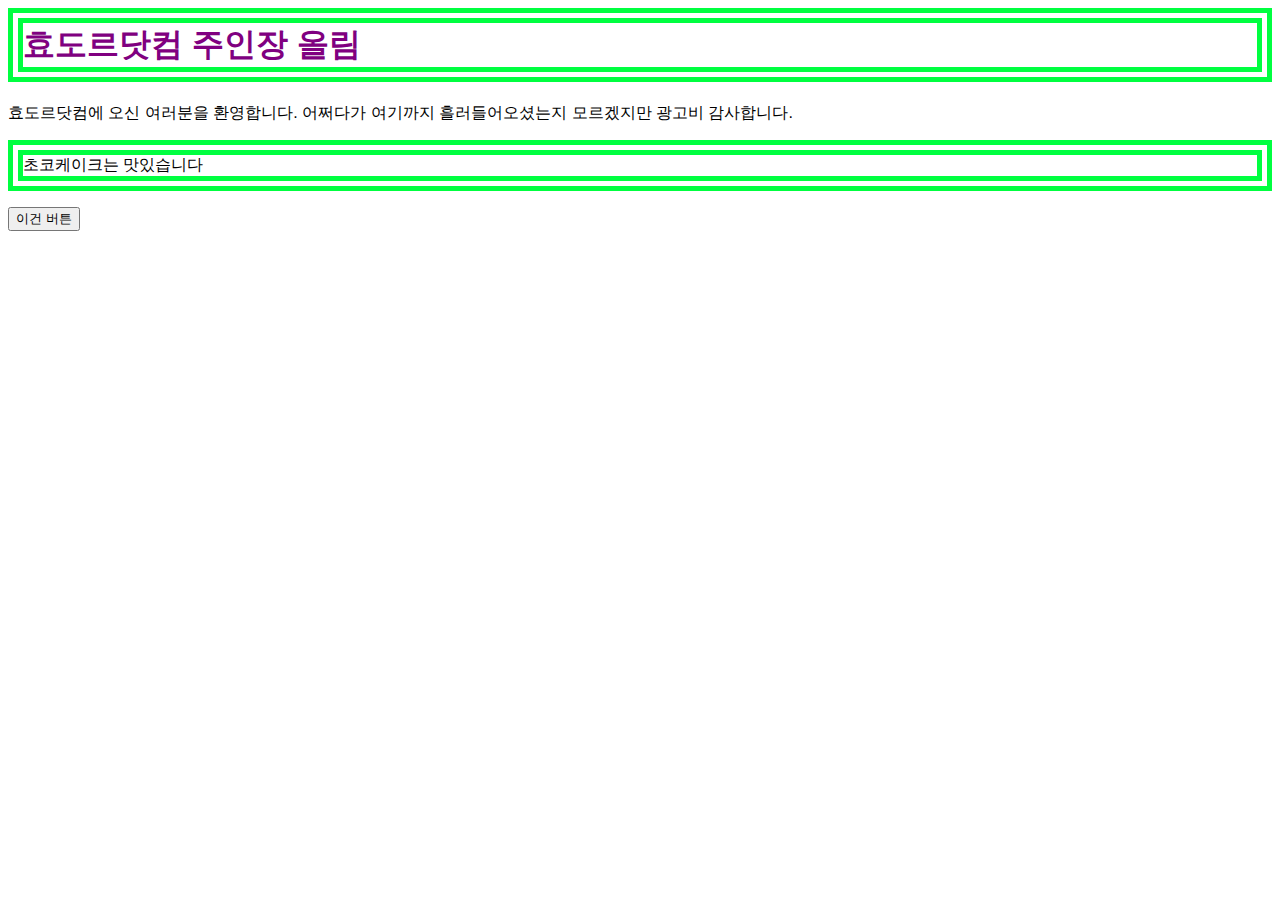
<file: index.html>
<html>
  <head>
    <meta charset="UTF-8" />
    <meta http-equiv="X-UA-Compatible" content="IE=edge" />
    <meta name="viewport" content="width=device-width, initial-scale=1" />

    <title>hyodor.com</title>

    <style>
      /* class */
      .text {
        font-family: Arial, Helvetica, sans-serif;
      }

      .text-2 {
        border: 15px double #00ff40;
      }

      /* id */
      #test {
        color: purple;
      }
    </style>
  </head>
  <body style="font-family: Arial, Helvetica, sans-serif;">
    <h1 id="test" class="text text-2">효도르닷컴 주인장 올림</h1>

    <p class="text" id="ad-message">
      효도르닷컴에 오신 여러분을 환영합니다. 어쩌다가 여기까지 흘러들어오셨는지
      모르겠지만 광고비 감사합니다.
    </p>

    <p class="text-2">초코케이크는 맛있습니다</p>

    <button onclick="onClickButton()">이건 버튼</button>

    <script>
      function onClickButton() {
        document.getElementById('ad-message').style.color = "#"+((1<<24)*Math.random()|0).toString(16);
      }
    </script>
  </body>
</html>
</file>
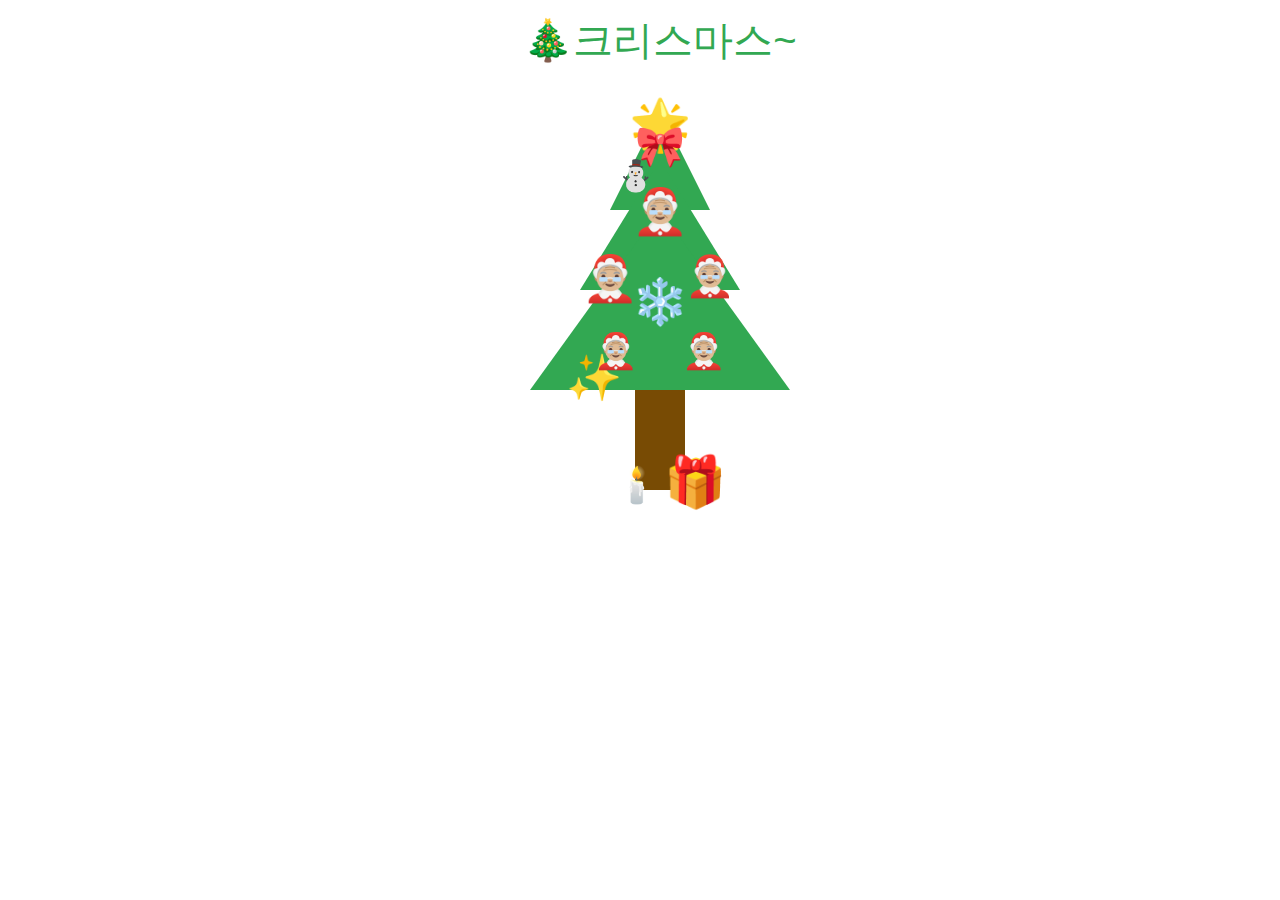
<file: christmas/index.html>
<!DOCTYPE html>
<html>
  <head>
    <meta charset="UTF-8" />
    <meta http-equiv="X-UA-Compatible" content="IE=edge" />
    <meta name="viewport" content="width=device-width, initial-scale=1" />

    <link rel="stylesheet" href="./statics/css/reset.css" type="text/css">
    <link rel="stylesheet" href="./statics/css/index.css" type="text/css">
  </head>
  <body onload="drawCanvas()">
    <div class="wrapper">
      <h1 class="title">🎄크리스마스~</h1>

      <div class="tree-wrapper">
        <p id="star">🌟</p>

        <div class="tree-shape-wrapper">

          <div class="top-tree"></div>
        </div>
        <div class="tree-shape-wrapper">
          <div class="mid-tree"></div>
        </div>
        <div class="tree-shape-wrapper">
          <div class="bottom-tree"></div>
        </div>

        <div class="tree-shape-wrapper">
          <div class="base-tree"></div>
        </div>

        <p id="ribbon">🎀</p>
        <p id="snowman">⛄</p>
        <p id="snowflake">❄️</p>
        <p id="sparkle">✨</p>
        <p id="santa-1">🤶🏼</p>
        <p id="santa-2">🤶🏼</p>
        <p id="santa-3">🤶🏼</p>
        <p id="santa-4">🤶🏼</p>
        <p id="santa-5">🤶🏼</p>
        <p id="candle">🕯️</p>
        <p id="gift-box">🎁</p>
      </div>
  
      <audio autoplay loop src="./statics/maplestory-christmas.mp3"></audio>
    </div>
  </body>
</html>
</file>
<file: christmas/statics/css/index.css>
.wrapper {
  align-content: center;
  display: flex;
  flex-direction: column;
  justify-content: center;
  text-align: center;
  padding: 20px;
  width: 100vw;
}

.title {
  color: #32a852;
  font-size: 40px;
  font-family: Helvetica;
}

/**
 * Tree
 **/
.tree-wrapper {
  position: relative;
  margin-top: 50px;
  height: 380px;
}

.tree-shape-wrapper {
  align-items: center;
  display: flex;
  justify-content: center;
  width: 100%;
}
.top-tree {
  border-bottom: 100px solid #32a852;
  border-left: 50px solid transparent;
  border-right: 50px solid transparent;
  height: 0;
  width: 0;
}

.mid-tree {
  border-bottom: 130px solid #32a852;
  border-left: 80px solid transparent;
  border-right: 80px solid transparent;
  height: 0;
  width: 0;

  position: absolute;
  top: 50px;
}

.bottom-tree {
  border-bottom: 180px solid #32a852;
  border-left: 130px solid transparent;
  border-right: 130px solid transparent;
  height: 0;
  width: 0;
  
  position: absolute;
  top: 100px;
}

.base-tree {
  background-color: #784b04;
  height: 100px;
  width: 50px;

  position: absolute;
  top: 280px;
}

/**
 * deco
 */
#star {
  border-radius: 30px;
  font-size: 50px;

  position: absolute;
  top: -10px;
  left: 0;
  right: 0;
  margin-left: auto;
  margin-right: auto;
}

#ribbon {
  font-size: 40px;
  position: absolute;

  top: 17px;
  left: 0px;
  right: 0;
  margin-right: auto;
  margin-left: auto;
}

#snowman {
  font-size: 30px;

  position: absolute;
  top: 51px;
  left: 0px;
  right: 50px;
  margin-left: auto;
  margin-right: auto;
}

#snowflake {
  font-size: 45px;

  position: absolute;
  top: 170px;
  left: 0;
  right: 0;
  margin-left: auto;
  margin-right: auto;
}

#sparkle {
  font-size: 45px;

  position: absolute;
  top: 246px;
  left: 0;
  right: 133px;
  margin-left: auto;
  margin-right: auto;
}

#santa-1 {
  font-size: 45px;

  position: absolute;
  top: 80px;
  left: 0;
  right: 0;
  margin-left: auto;
  margin-right: auto;
}

#santa-2 {
  font-size: 40px;

  position: absolute;
  top: 147px;
  left: 100px;
  right: 0;
  margin-left: auto;
  margin-right: auto;
}

#santa-3 {
  font-size: 45px;

  position: absolute;
  top: 147px;
  left: 0;
  right: 100px;
  margin-left: auto;
  margin-right: auto;
}

#santa-4 {
  font-size: 35px;

  position: absolute;
  top: 224px;
  left: 0;
  right: 88px;
  margin-left: auto;
  margin-right: auto;
}

#santa-5 {
  font-size: 35px;

  position: absolute;
  top: 224px;
  left: 88px;
  right: 0;
  margin-left: auto;
  margin-right: auto;
}

#candle {
  font-size: 35px;

  position: absolute;
  bottom: -13px;
  left: 0;
  right: 47px;
  margin-left: auto;
  margin-right: auto;
}

#gift-box {
  font-size: 50px;
  position: absolute;
  bottom: -17px;
  left: 70px;
  right: 0;
  margin-right: auto;
  margin-left: auto;
}
</file>
